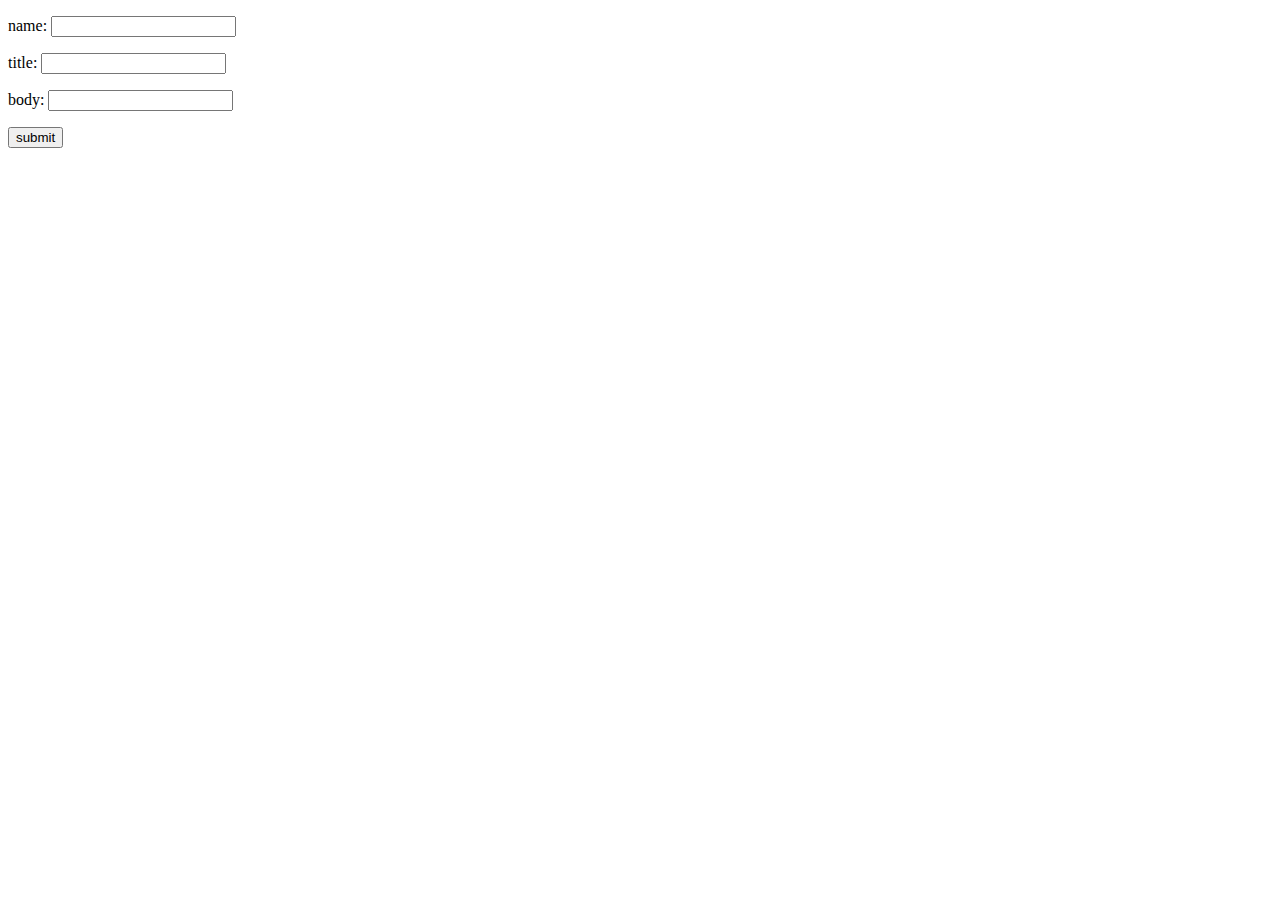
<file: public/simple.html>
<!DOCTYPE html>
<html lang="en">
<head>
    <meta charset="UTF-8">
    <title>Title</title>
</head>

<body>
<div id="wrapper">
    <form action="/signup" method="POST">
        <p>
            <label for="name">name: </label>
            <input type="text" name="name" id="name" required /><br>
        </p>
        <p>
            <label for="title">title: </label>
            <input type="text" name="title" id="title" required /><br>
        </p>
        <p>
            <label for="body">body: </label>
            <input type="text" name="body" id="body" required /><br>
        </p>
        <button type="submit" class="submit">submit</button>
    </form>
</div>
</body>

</html>
</file>
